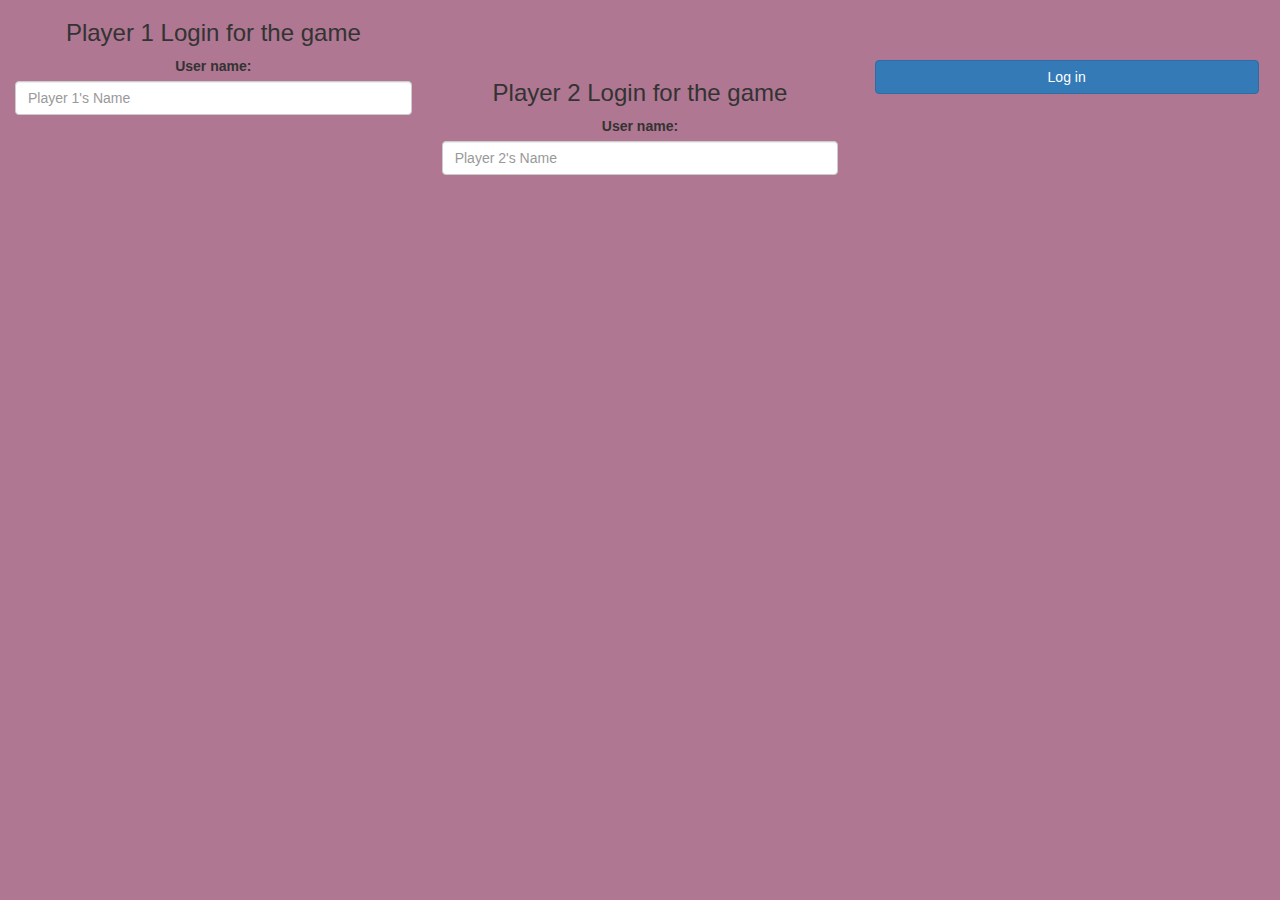
<file: index.html>
<html>
<head>
	<title>The Math Quiz game!</title>

<meta name="viewport" content="width=device-width, initial-scale=1">
<link rel="stylesheet" href="https://maxcdn.bootstrapcdn.com/bootstrap/3.4.0/css/bootstrap.min.css">
<script src="https://ajax.googleapis.com/ajax/libs/jquery/3.4.1/jquery.min.js"></script>
<script src="https://maxcdn.bootstrapcdn.com/bootstrap/3.4.0/js/bootstrap.min.js"></script>

<link rel="stylesheet" type="text/css" href="quiz_game.css">

<script src="quiz_game_login.js"></script>
</head>
<body>
	<center>
		<div class="col-lg-4 col-sm-8 col-xs-11 login_div1">
			<h3>Player 1 Login for the game</h3>
			<label>User name: </label>
			<input type=text id="player1_name_input" class="form-control" placeholder="Player 1's Name">
			<br>
		</div>
        <br>
        <br>
        <br>
		<div class="col-lg-4 col-sm-8 col-xs-11 login_div2">
			<h3>Player 2 Login for the game</h3>
			<label>User name: </label>
			<input type=text id="player2_name_input" class="form-control" placeholder="Player 2's Name">
			<br>
		</div>

		<button style="width:30%" class="btn btn-primary" onclick="addUser()">Log in</button>
	</center>

</body>
</html>
</file>
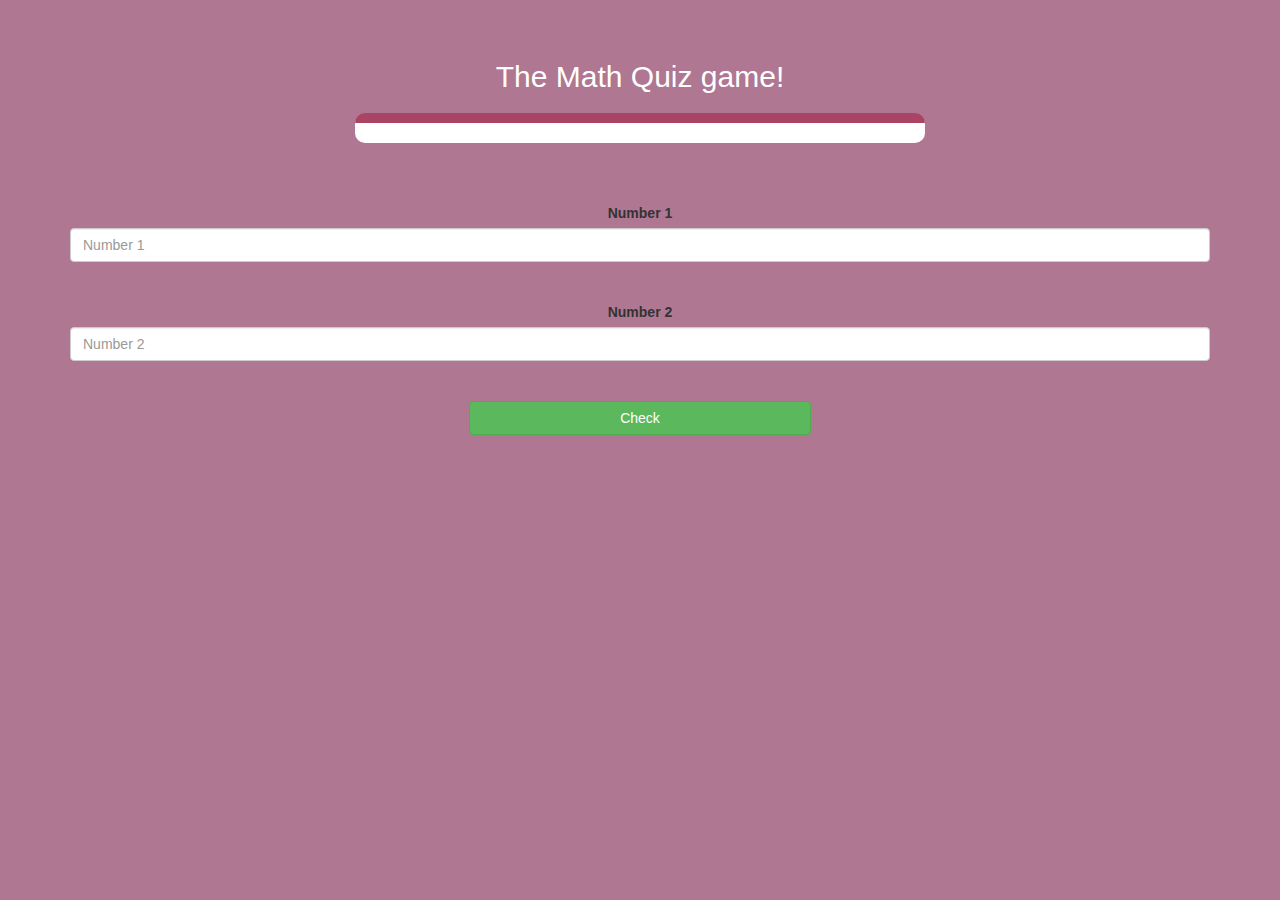
<file: quiz_game_page.html>
<html>
<head>
	<title>The Math Quiz game!</title>

<meta name="viewport" content="width=device-width, initial-scale=1">
<link rel="stylesheet" href="https://maxcdn.bootstrapcdn.com/bootstrap/3.4.0/css/bootstrap.min.css">
<script src="https://ajax.googleapis.com/ajax/libs/jquery/3.4.1/jquery.min.js"></script>
<script src="https://maxcdn.bootstrapcdn.com/bootstrap/3.4.0/js/bootstrap.min.js"></script>

<link rel="stylesheet" type="text/css" href="quiz_game.css">
</head>
<body>

	<h4 id="player1_name"></h4><span id="player1_score"></span>
	<br>
	<h4 id="player2_name"></h4><span id="player2_score"></span>

<div class="container">
	<center>
		<h2 style="color: white;">The Math Quiz game!</h2>
		<h3 id="player_question"></h3>
		<h3 id="player_answer"></h3>
        <div id="output" class="col-lg-6"></div>

		<br>
		<br>
        <br>
        <label>Number 1 
		</label>
		<br>
		<input type="text" id="number_1" class="form-control" placeholder="Number 1">
		<br>
		<br>
		<label>Number 2 
		</label>
		<br>
		<input type="text" id="number_2" class="form-control" placeholder="Number 2">
        <br>
        <br>

      
        <button onclick="send()" class="btn btn-success" style="width: 30%;">Check</button>

		
	</center>
</div>

<script src="quiz_game_page.js"></script>
</body>
</html>
</file>
<file: quiz_game.css>
#output
{
    background: white;
    border-radius:10px ;
    border-top: 10px solid #AA4465;
    padding: 10px;
    float: none;
    text-align: left;
}
body
{
	background: rgb(175, 119, 145);
}
</file>
